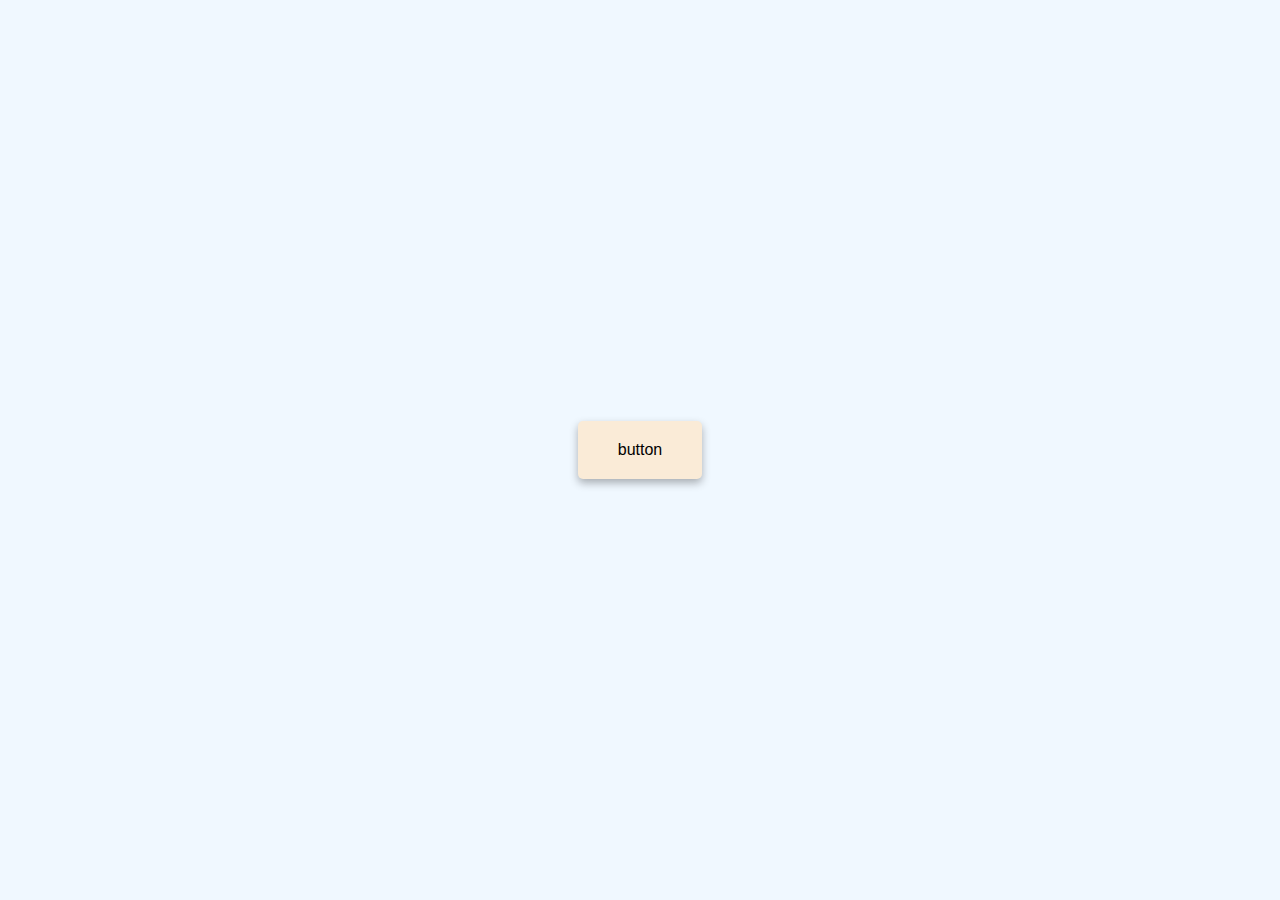
<file: button-repple-effect/index.html>
<!DOCTYPE html>
<html lang="en">
<head>
    <meta charset="UTF-8">
    <meta http-equiv="X-UA-Compatible" content="IE=edge">
    <meta name="viewport" content="width=device-width, initial-scale=1.0">
    <title>button repple effect</title>
    <link rel="stylesheet" href="style.css">
</head>
<body>
    <a href="#" class="btn"><span class="sp">button</span></a>
    <div>
        <span></span>
        <span></span>
        <span></span>
        <span></span>
        <span></span>
      </div>
    <script src="index.js"></script>
</body>
</html>
</file>
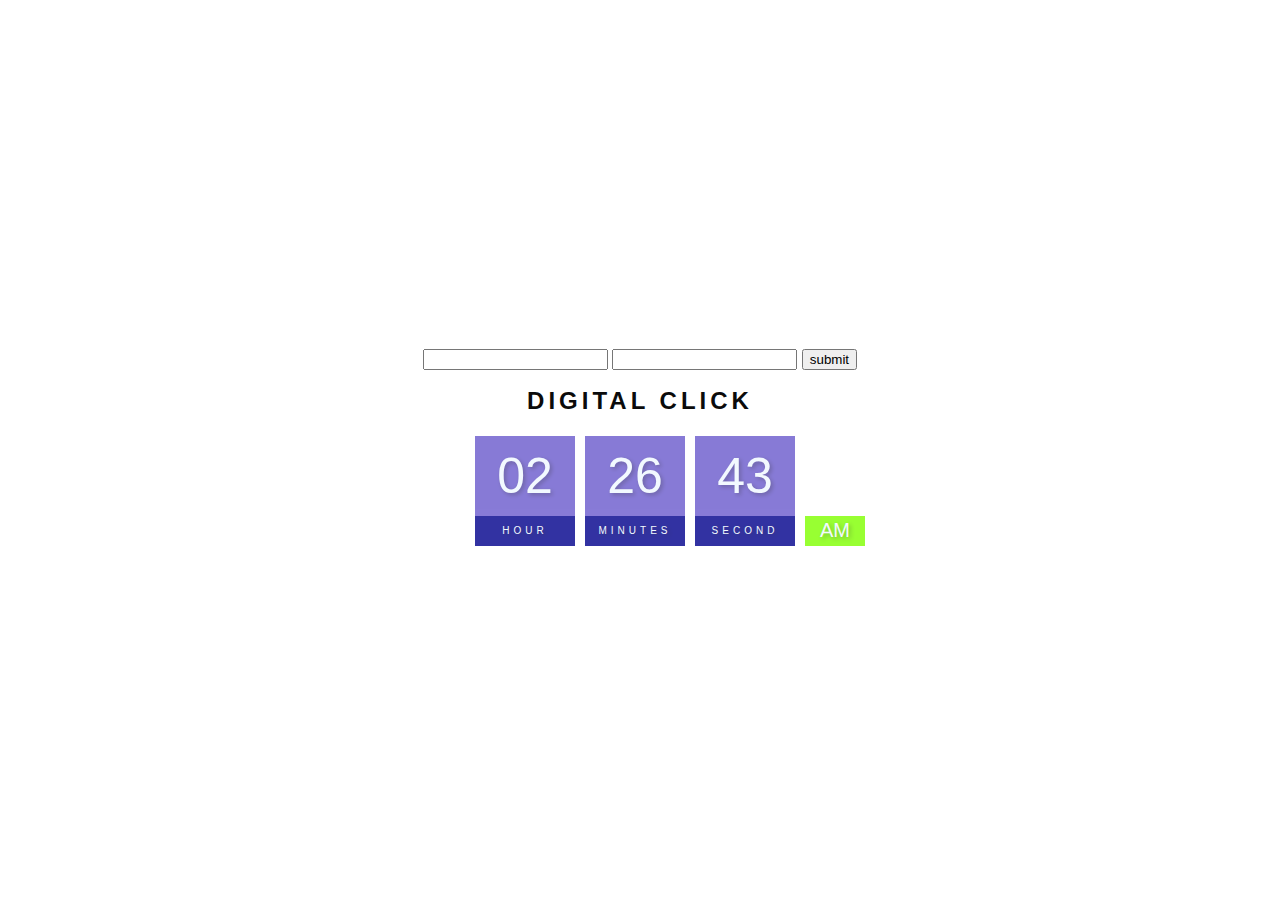
<file: digital clock/index.html>
<!DOCTYPE html>
<html lang="en">
<head>
    <meta charset="UTF-8">
    <meta http-equiv="X-UA-Compatible" content="IE=edge">
    <meta name="viewport" content="width=device-width, initial-scale=1.0">
    <title>project1</title>
    <link rel="stylesheet" href="style.css">
</head>
<body>
    <form action="/" method="post">
        <input type="number" name="s" id="">
        <input type="number" name="s" id="">
        <input type="button" value="submit">
    </form>
    <h1>Digital click</h1>
    <div class="clock">
<div>
    <span id="hour">00</span>
    <span class="text">Hour</span>
</div>

<div>
    <span id="minutes">00</span>
    <span class="text">MINUTES</span>
</div><div>
    <span id="second">00</span>
    <span class="text">SECOND</span>
</div><div>
    <span id="ampm">AM</span>
   
</div>
    </div>
    <script src="index.js"></script>
</body>
</html>
</file>
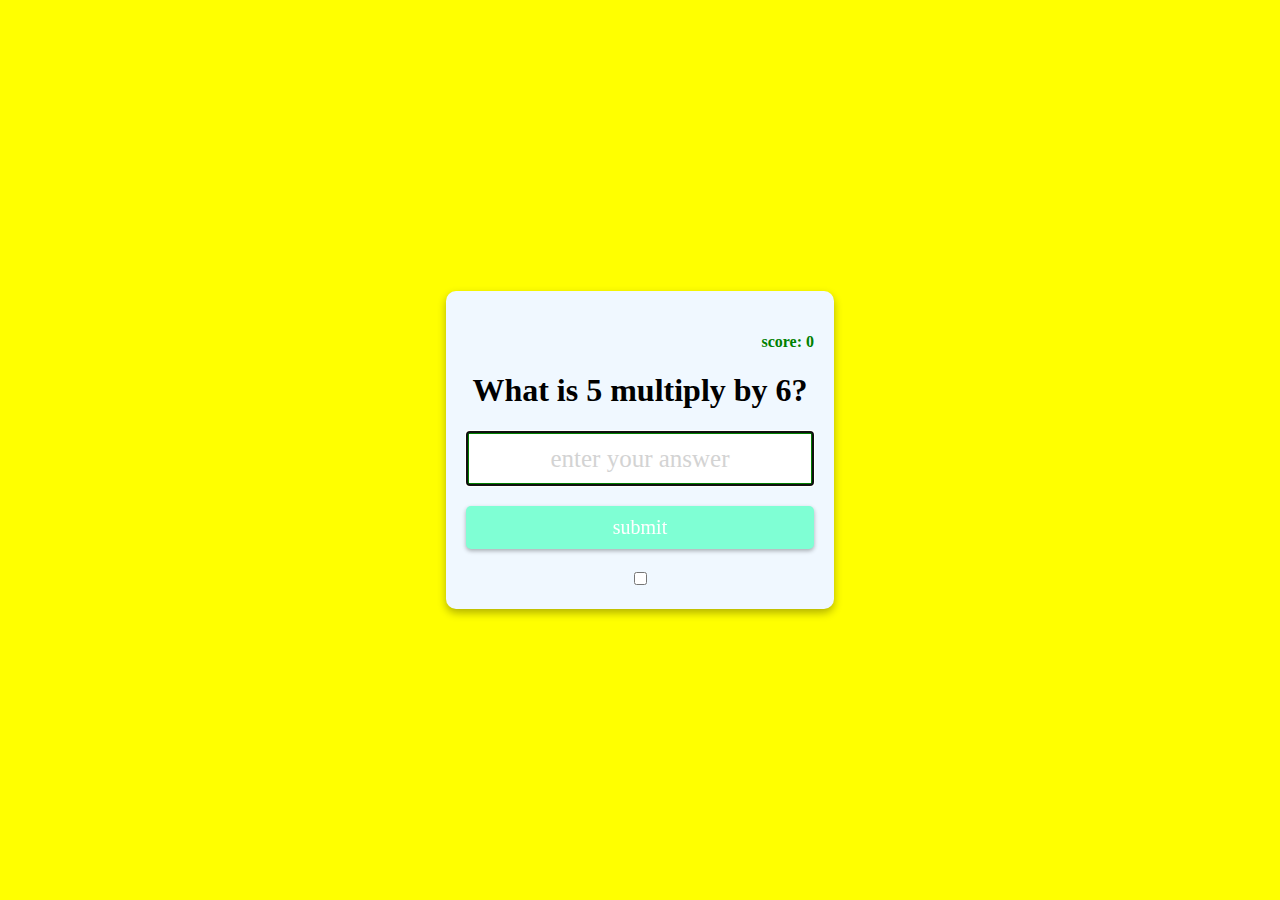
<file: multiplicationapp/index.html>
<!DOCTYPE html>
<html lang="en">
<head>
    <meta charset="UTF-8">
    <meta http-equiv="X-UA-Compatible" content="IE=edge">
    <meta name="viewport" content="width=device-width, initial-scale=1.0">
    <title>multiplication </title>
    <link rel="stylesheet" href="style.css">
</head>
<body>
  <form action="" class="form" id="form">
    <h4 class="score" id="score">score :0</h4>
    <h1 id="question">what is 1 multiplyed by 1?</h1>
    <input type="text" class="input" id="input" placeholder="enter your answer" autofocus autocapitalize="off">
    <button type="submit" class="btn">submit</button>
    <input type="checkbox" id="vehicle1" name="vehicle1" value="Bike">
  </form>
<script src="index.js"></script>
</body>
</html>
</file>
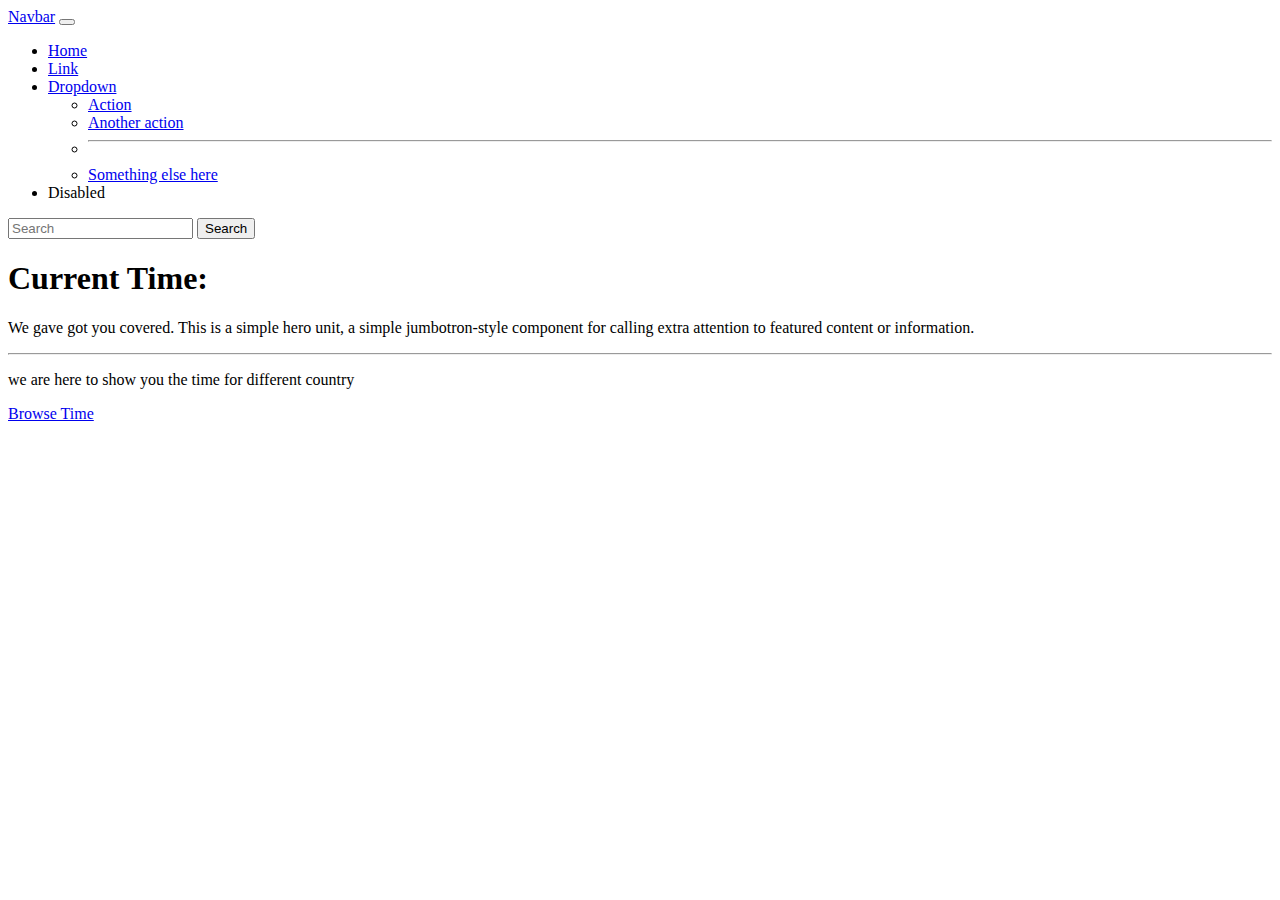
<file: simple clock/index.html>
<!doctype html>
<html lang="en">
  <head>
    <meta charset="utf-8">
    <meta name="viewport" content="width=device-width, initial-scale=1">
    <title>Bootstrap demo</title>
    <link href="https://cdn.jsdelivr.net/npm/bootstrap@5.2.2/dist/css/bootstrap.min.css" rel="stylesheet" integrity="sha384-Zenh87qX5JnK2Jl0vWa8Ck2rdkQ2Bzep5IDxbcnCeuOxjzrPF/et3URy9Bv1WTRi" crossorigin="anonymous">
  </head>
  <body>
    <nav class="navbar navbar-expand-lg bg-light">
        <div class="container-fluid">
          <a class="navbar-brand" href="#">Navbar</a>
          <button class="navbar-toggler" type="button" data-bs-toggle="collapse" data-bs-target="#navbarSupportedContent" aria-controls="navbarSupportedContent" aria-expanded="false" aria-label="Toggle navigation">
            <span class="navbar-toggler-icon"></span>
          </button>
          <div class="collapse navbar-collapse" id="navbarSupportedContent">
            <ul class="navbar-nav me-auto mb-2 mb-lg-0">
              <li class="nav-item">
                <a class="nav-link active" aria-current="page" href="#">Home</a>
              </li>
              <li class="nav-item">
                <a class="nav-link" href="#">Link</a>
              </li>
              <li class="nav-item dropdown">
                <a class="nav-link dropdown-toggle" href="#" role="button" data-bs-toggle="dropdown" aria-expanded="false">
                  Dropdown
                </a>
                <ul class="dropdown-menu">
                  <li><a class="dropdown-item" href="#">Action</a></li>
                  <li><a class="dropdown-item" href="#">Another action</a></li>
                  <li><hr class="dropdown-divider"></li>
                  <li><a class="dropdown-item" href="#">Something else here</a></li>
                </ul>
              </li>
              <li class="nav-item">
                <a class="nav-link disabled">Disabled</a>
              </li>
            </ul>
            <form class="d-flex" role="search">
              <input class="form-control me-2" type="search" placeholder="Search" aria-label="Search">
              <button class="btn btn-outline-success" type="submit">Search</button>
            </form>
          </div>
        </div>
      </nav>
      <div class="container my-4">
        <div class="jumbotron">
            <h1 class="display-4">Current Time: <span id="time"></span></h1>
            <p class="lead">We gave got you covered. This is a simple hero unit, a simple jumbotron-style component for calling extra attention to featured content or information.</p>
            <hr class="my-4">
            <p>we are here to show you the  time for different country</p>
            <p class="lead">
              <a class="btn btn-success btn-lg" href="#" role="button">Browse Time</a>
            </p>
          </div>
      </div>
      <script>
        let a;
        let date;
        let time;
        const options = { weekday: 'long', year: 'numeric', month: 'long', day: 'numeric' };
        setInterval(() => {
            a = new Date();
            date = a.toLocaleDateString(undefined,options);
            time = a.getHours() + ":" + a.getMinutes() + ":" + a.getSeconds()
            document.getElementById("time").innerHTML= time +  "<br> on " + date;
        }, 1000);
      </script>
    <script src="https://cdn.jsdelivr.net/npm/bootstrap@5.2.2/dist/js/bootstrap.bundle.min.js" integrity="sha384-OERcA2EqjJCMA+/3y+gxIOqMEjwtxJY7qPCqsdltbNJuaOe923+mo//f6V8Qbsw3" crossorigin="anonymous"></script>
  </body>
</html>
</file>
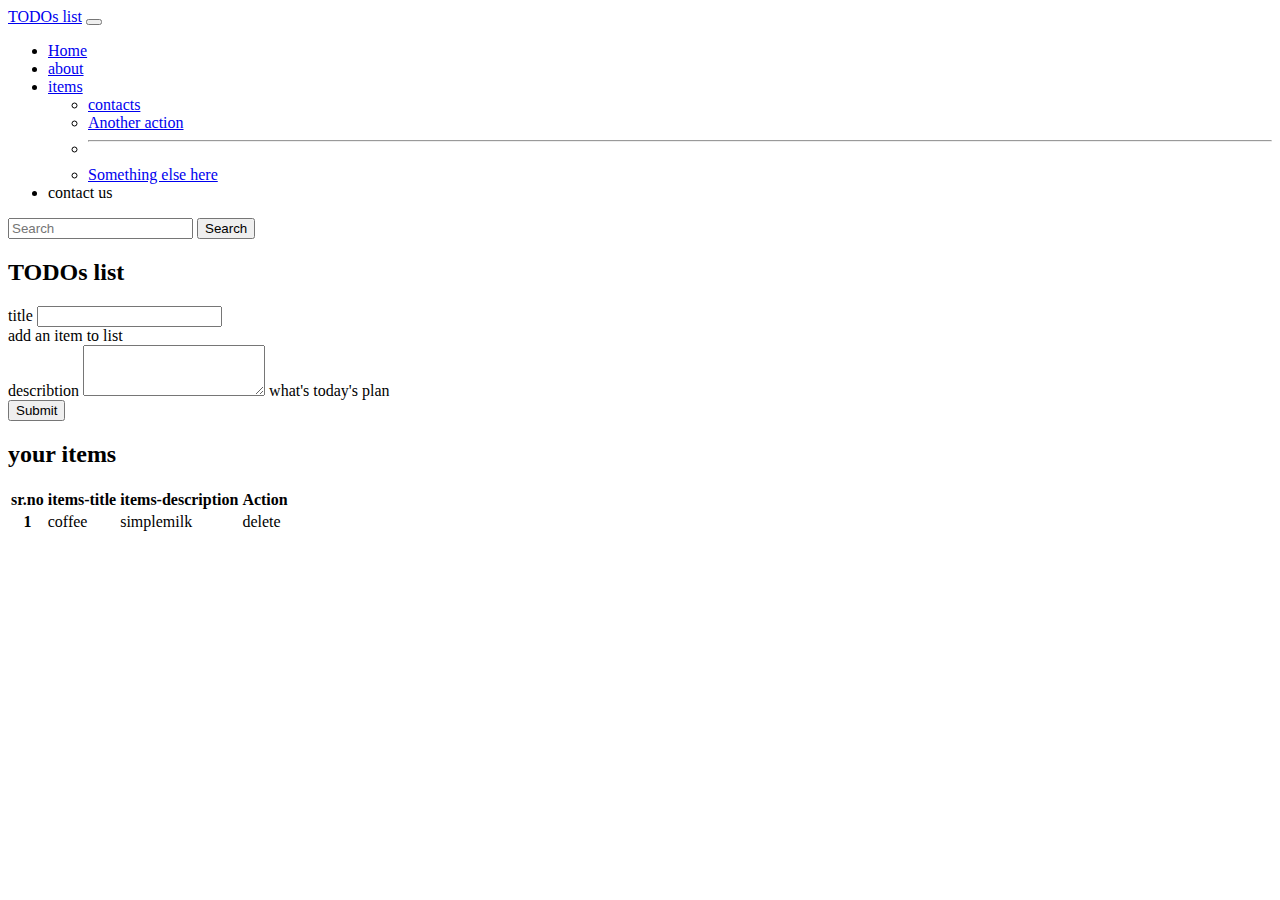
<file: to do list/index.html>
<!doctype html>
<html lang="en">
  <head>
    <meta charset="utf-8">
    <meta name="viewport" content="width=device-width, initial-scale=1">
    <title>TODOs list</title>
    <link href="https://cdn.jsdelivr.net/npm/bootstrap@5.2.2/dist/css/bootstrap.min.css" rel="stylesheet" integrity="sha384-Zenh87qX5JnK2Jl0vWa8Ck2rdkQ2Bzep5IDxbcnCeuOxjzrPF/et3URy9Bv1WTRi" crossorigin="anonymous">
  </head>
  <body>
    <nav class="navbar navbar-expand-lg bg-light">
        <div class="container-fluid">
          <a class="navbar-brand" href="#">TODOs list</a>
          <button class="navbar-toggler" type="button" data-bs-toggle="collapse" data-bs-target="#navbarSupportedContent" aria-controls="navbarSupportedContent" aria-expanded="false" aria-label="Toggle navigation">
            <span class="navbar-toggler-icon"></span>
          </button>
          <div class="collapse navbar-collapse" id="navbarSupportedContent">
            <ul class="navbar-nav me-auto mb-2 mb-lg-0">
              <li class="nav-item">
                <a class="nav-link active" aria-current="page" href="#">Home</a>
              </li>
              <li class="nav-item">
                <a class="nav-link" href="#">about</a>
              </li>
              <li class="nav-item dropdown">
                <a class="nav-link dropdown-toggle" href="#" role="button" data-bs-toggle="dropdown" aria-expanded="false">
                 items
                </a>
                <ul class="dropdown-menu">
                  <li><a class="dropdown-item" href="#">contacts</a></li>
                  <li><a class="dropdown-item" href="#">Another action</a></li>
                  <li><hr class="dropdown-divider"></li>
                  <li><a class="dropdown-item" href="#">Something else here</a></li>
                </ul>
              </li>
              <li class="nav-item">
                <a class="nav-link disabled">contact us</a>
              </li>
            </ul>
            <form class="d-flex" role="search">
              <input class="form-control me-2" type="search" placeholder="Search" aria-label="Search">
              <button class="btn btn-outline-success" type="submit">Search</button>
            </form>
          </div>
        </div>
      </nav>
      <div class="container my-5">
        <h2 class="text-center"> TODOs list</h2>
       
            <div class="mb-3">
              <label for="text" class="form-label">title</label>
              <input type="text" class="form-control" id="exampleInputEmail1" aria-describedby="emailHelp">
              <div id="emailHelp" class="form-text">add an item to list</div>
            </div>
            <div class="md-form amber-textarea active-amber-textarea">
                <label for="form19" class="form-label">describtion</label>
                <textarea id="form19" class="md-textarea form-control" rows="3"></textarea>
                <label for="form19">what's today's plan</label>
              </div>
          
            <button type="submit" class="btn btn-primary my-2" id="add" >Submit</button>
          
      </div>
      <div id="items" class="my-4 text-center">
        <h2> your items</h2>
        <table class="table">
            <thead>
              <tr>
                <th scope="col">sr.no</th>
                <th scope="col">items-title</th>
                <th scope="col">items-description</th>
                <th>Action</th>
               
              </tr>
            </thead>
            <tbody>
              <tr>
                <th scope="row">1</th>
                <td>coffee</td>
                <td>simplemilk</td>
                <td><bitton class="btn btn-primary">delete</bitton></td>
              </tr>
              
            </tbody>
          </table>
      </div>
      <script src="https://cdn.jsdelivr.net/npm/bootstrap@5.2.2/dist/js/bootstrap.bundle.min.js" integrity="sha384-OERcA2EqjJCMA+/3y+gxIOqMEjwtxJY7qPCqsdltbNJuaOe923+mo//f6V8Qbsw3" crossorigin="anonymous"></script>
       <script>
        add = document.getElementById("add");
        add.addEventListener("click", ()=>{
            console.log("updating.....")
        })
       </script>
    </body>
</html>
</file>
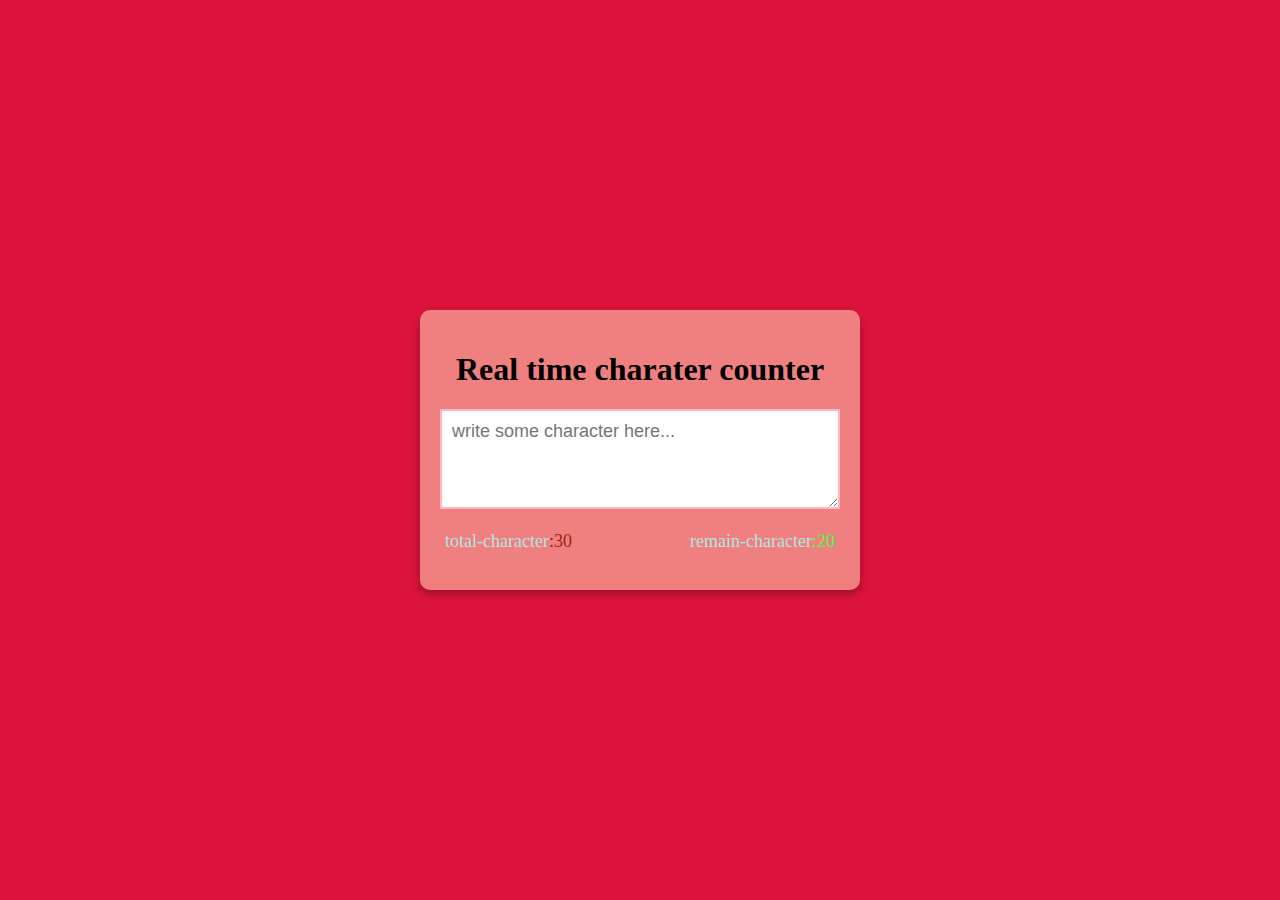
<file: word count project/index.html>
<!DOCTYPE html>
<html lang="en">
<head>
    <meta charset="UTF-8">
    <meta http-equiv="X-UA-Compatible" content="IE=edge">
    <meta name="viewport" content="width=device-width, initial-scale=1.0">
    <title>word count </title>
    <link rel="stylesheet" href="style.css">
</head>
<body>
    <div class="container">
     <h1>Real time charater counter</h1>
            <textarea name="" id="textarea" cols="30" rows="10" placeholder="write some character here..." maxlength="50"></textarea>
            <div class="counter-container">
            <p>total-character<span class="total-character" id="total-character">:30</span></p>
        <p>remain-character<span class="remain-character" id="remain-character">:20</span></p>
       </div> 
    </div>
    <script src="script.js"></script>
</body>
</html>
</file>
<file: button-repple-effect/style.css>
body{
    margin: 0;
   display: flex;
   justify-content: center;
   height: 100vh;
   align-items: center;
   background-color: aliceblue;
   font-family: sans-serif;
}
.btn{
    background-color: antiquewhite;
    padding: 20px 40px;
    
    border-radius: 5px;
    text-decoration: none;
    box-shadow:0 4px 8px rgba(0, 0,0, .3) ;
    color: black;
    position: relative;
    overflow: hidden;
}
.sp{
    position: relative;
    z-index: 1;
}
.btn::before{
    content: " ";
    position: absolute;
    width: var(--xPos);
    height: var(--yPos);
    left: 50%;
    top: 50%;
    background-color: red;
    transform: translate(-50%, -50%);
    border-radius: 50%;
    transition: width 0.5s,height 0.5s;

}
.btn:hover::before{
    width: 300px;
    height: 300px;

}
/* span {
    display: inline-block;
    width: 35px;
    height: 35px;
    border-radius: 50%;
    margin: 0 5px;
    position: relative;
  } */
/*   
  span::before {
    content: "";
    position: absolute;
    width: 100%;
    height: 100%;
    background-color: inherit;
    border-radius: 50%;
    z-index: -1;
    animation: ripple 1.5s ease-out infinite;
  }
  
  span:first-child {
    background-color: #ff414d;
  }
  
  span:first-child::before {
    animation-delay: 0.2s;
  }
  
  span:nth-child(2) {
    background-color: #ff7a00;
    transform: scale(0.9);
  }
  
  span:nth-child(2)::before {
    animation-delay: 0.4s;
  }
  
  span:nth-child(3) {
    background-color: #28df99;
    transform: scale(0.8);
  }
  
  span:nth-child(3)::before {
    animation-delay: 0.6s;
  }
  
  span:nth-child(4) {
    background-color: #81b214;
    transform: scale(0.7);
  }
  
  span:nth-child(4)::before {
    animation-delay: 0.8s;
  }
  
  span:last-child {
    background-color: #f09ae9;
    transform: scale(0.6);
  }
  
  span:last-child::before {
    animation-delay: 1s;
  }
  
  @keyframes ripple {
    from {
      opacity: 1;
      transform: scale(0);
    }
    to {
      opacity: 0;
      transform: scale(3);
    }
  } */
</file>
<file: digital clock/style.css>
body{
    margin: 0;
    font-family: sans-serif;
    display:flex;
    flex-direction: column;
    align-items: center;
    height: 100vh;
    justify-content: center;
    background: url("https://images.unsplash.com/photo-1609083047177-fb1a8c99e2b9?ixlib=rb-1.2.1&ixid=MnwxMjA3fDB8MHxwaG90by1wYWdlfHx8fGVufDB8fHx8&auto=format&fit=crop&w=870&q=80");
    background-size: cover;
    overflow: hidden;
   

}
h1{
    text-transform:uppercase;
    letter-spacing: 4px;
    font-size:24px;
    text-align: center;
    color: rgb(11, 11, 11);
}
.clock{
    display: flex;
}
.clock div {
    margin: 5px;
    position: relative;
}
.clock span{
    width: 100px;
    height:80px;
    background: slateblue;
    opacity: .8;
    color: aliceblue;
    display: flex;
    justify-content: center;
    align-items: center;
    font-size: 50px;
    text-shadow: 2px 2px 4px rgba(0,0,0, 0.3);
}
.clock .text{
    height: 30px;
    font-size: 10px;
    text-transform: uppercase;
    letter-spacing: 4px;
    background-color: darkblue;
    opacity: 0.8;
}
.clock #ampm{
    bottom: 0px;
    position: absolute;
    width: 60px;
    height: 30px;
    font-size: 20px;
    background-color: chartreuse;
}
</file>
<file: multiplicationapp/style.css>
body{
    margin: 0%;
    display: flex;
   
    justify-content: center;
    height: 100vh;
     text-align: center;/* ye text ko center me krta h*/
      align-items: center;/*ye form ko hi center m krta h */
      background-color: yellow;
      font-family: cursive;

}
.form{
    background-color: aliceblue;
    padding: 20px;
    box-shadow: 0 4px 8px rgba(0,0,0,0.3);
    border-radius: 10px;
  

}
.input{
    display: block;
    width: 100%;
    box-sizing: border-box;
    font-size: 25px;
    border: solid green;
    color: green;
    text-align: center;
    padding: 10px;
    

    
}
.input::placeholder{
    color: lightgrey;
    font-family:cursive;
}
.btn{
    background-color: aquamarine;
    cursor: pointer;
    width: 100%;
    padding: 10px;
    box-shadow: 0 2px 4px rgba(0, 0, 0, 0.3);;
    font-family: cursive;
    font-size: 20px ;
    display: block;
    border: none;
    border-radius: 5px;
    color: white;
    margin: 20px 0;
    
}
.btn:hover {
    filter: brightness(0.9);
  }
  .score{
    color: green;
    text-align: right;
  }
</file>
<file: word count project/style.css>
body{
    margin: 0;
    display: flex;
    justify-content: center;
    height: 100vh;
    align-items: center;
    background-color: crimson;
    font-family: cursive;
}
.container{
    background-color: lightcoral;
    text-align: center;
    width: 400px;
    padding: 20px;
    margin: 5px;
    border-radius: 10px;
    box-shadow: 0 4px 8px rgba(0,0,0,.3);
}
textarea{
    box-sizing: border-box;
    width: 100%;
    height: 100px;
    font-size: 18px;
    font-family: Verdana, Geneva, Tahoma, sans-serif;
    border:2px solid lightpink;
    padding: 10px;
}
.counter-container{
    display: flex;
 justify-content: space-between;
 padding: 0 5px;
}
.counter-container p{
    font-size: 18px;
    color: rgb(173, 228, 230);
}
.total-character{
    color: rgb(156, 38, 18);
}
.remain-character{
    color:rgb(71, 255, 74) ;
}
</file>
